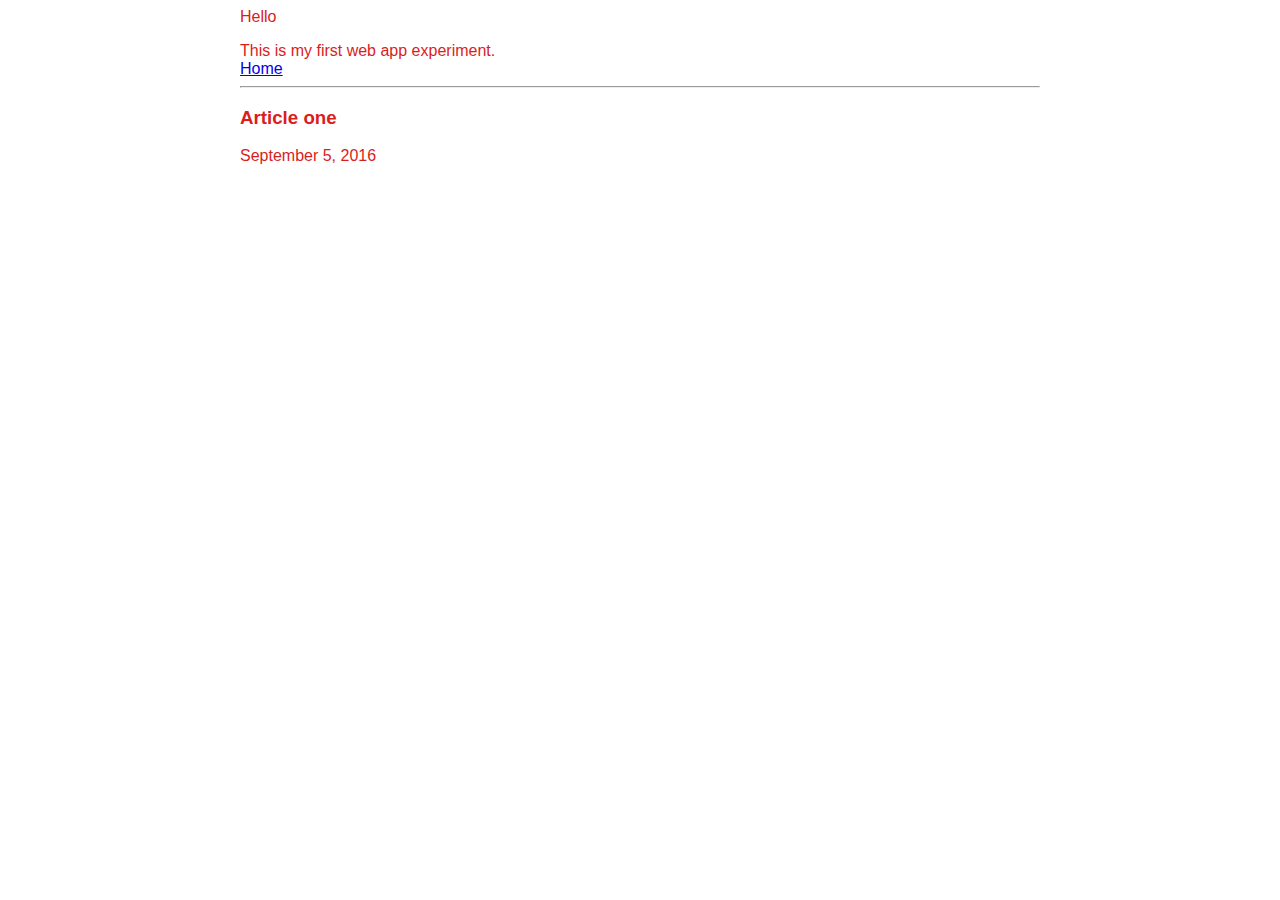
<file: ui/article-one.html>
<html>
    <head>
        <link href="/ui/style.css" rel="stylesheet" />
        <title>
        This is Article one
        </title>
        <meta name="viewport" content="width=width-device, initial-scale=1"/>
        
    </head>
    <body>
            <div class="container">
            <p>Hello</p>
            This is my first web app experiment.
            
            <div>
                <a href='/'>Home</a>
            </div>
            
            <div>
                <hr>
                <h3> Article one</h3>
                September 5, 2016
            </div>
            </div>
    </body>
</html>
</file>
<file: ui/style.css>
body {
    font-family: sans-serif;
    background-color: white;
}
.logo {
    float:left;
}
.headerimg{
   
    height: 200px;
    width:100%;
   
}


.headercontent{
     text-align: center;
     font-size: 40px;
     padding-top: 100px;

}
.headercontent img{
    width: 70px;
    height: 70px;
    border: 10px solid;
}

.center {
    text-align: center;
}

.text-big {
    font-size: 300%;
}

.bold {
    font-weight: bold;
}

.img-medium {
    height: 200px;
}

.container{
                max-width: 800px;
     margin: 0 auto;
    color: #da1d1d;
    font-family: sans-serif;
    padding-left: 20;
    padding-right: 20;
}

.navigation ul {
    list-style-type: none;
    margin: 0;
    padding: 0;
        overflow: hidden;
    background-color: #333;
    
}

.navigation li {
    float: left;
}

.navigation li a {
    display: block;
    color: white;
    text-align: center;
    padding: 14px 16px;
    text-decoration: none;
}

/* Change the link color to #111 (black) on hover */
.navigation li a:hover {
    background-color: #111;
}
</file>
